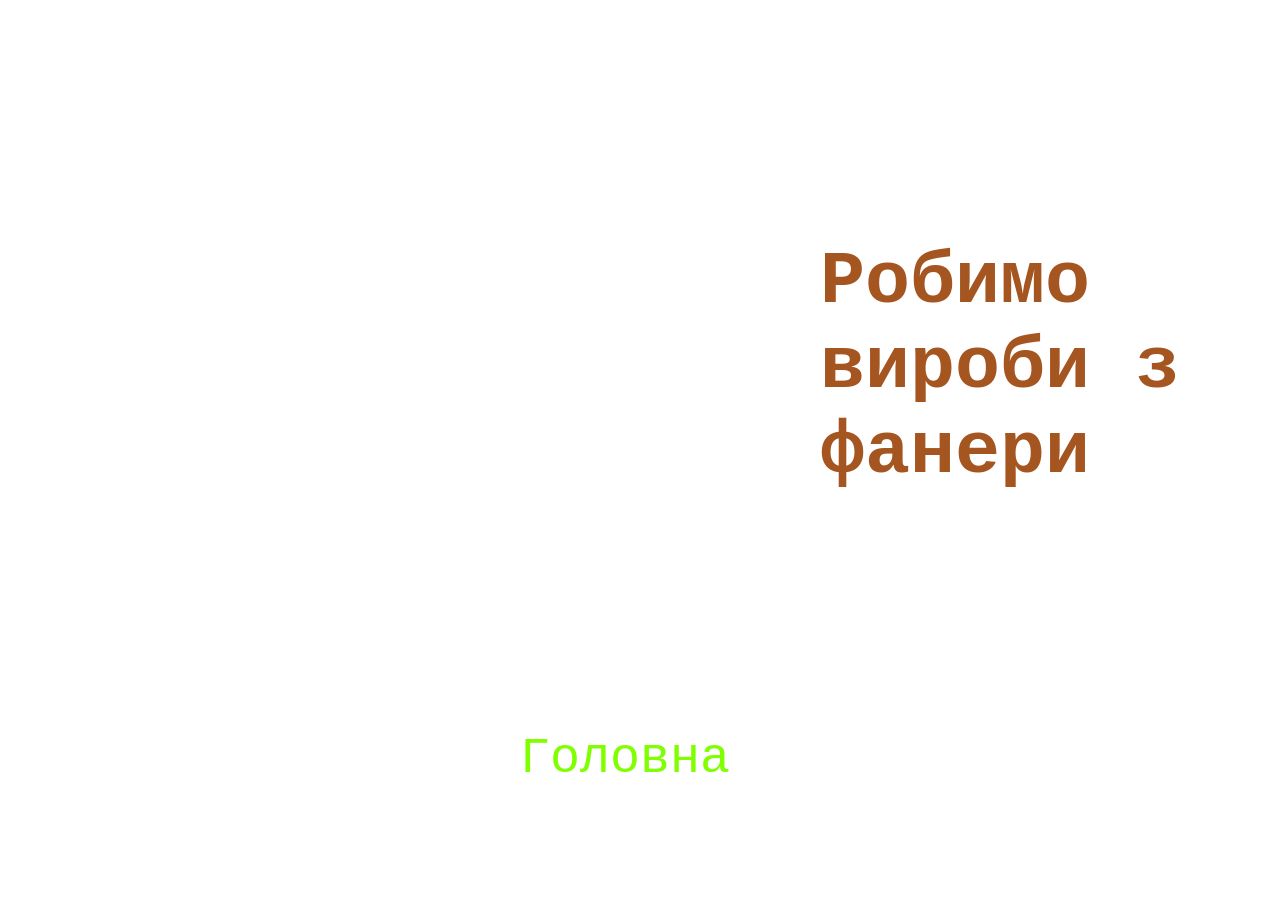
<file: index.html>
<!DOCTYPE html>
<html lang="en">

<head>
    <meta charset="UTF-8">
    <meta name="viewport" content="width=device-width, initial-scale=1.0">
    <link rel="stylesheet" href="supermarket.css">
    <title>Магазин</title>
</head>

<body>
    <div class="orbit-container">
        <h1 class="webuniverse">Робимо вироби з фанери</h1>
    </div>
    <a href="Головна_магазину.html">Головна</a>
</body>

</html>
</file>
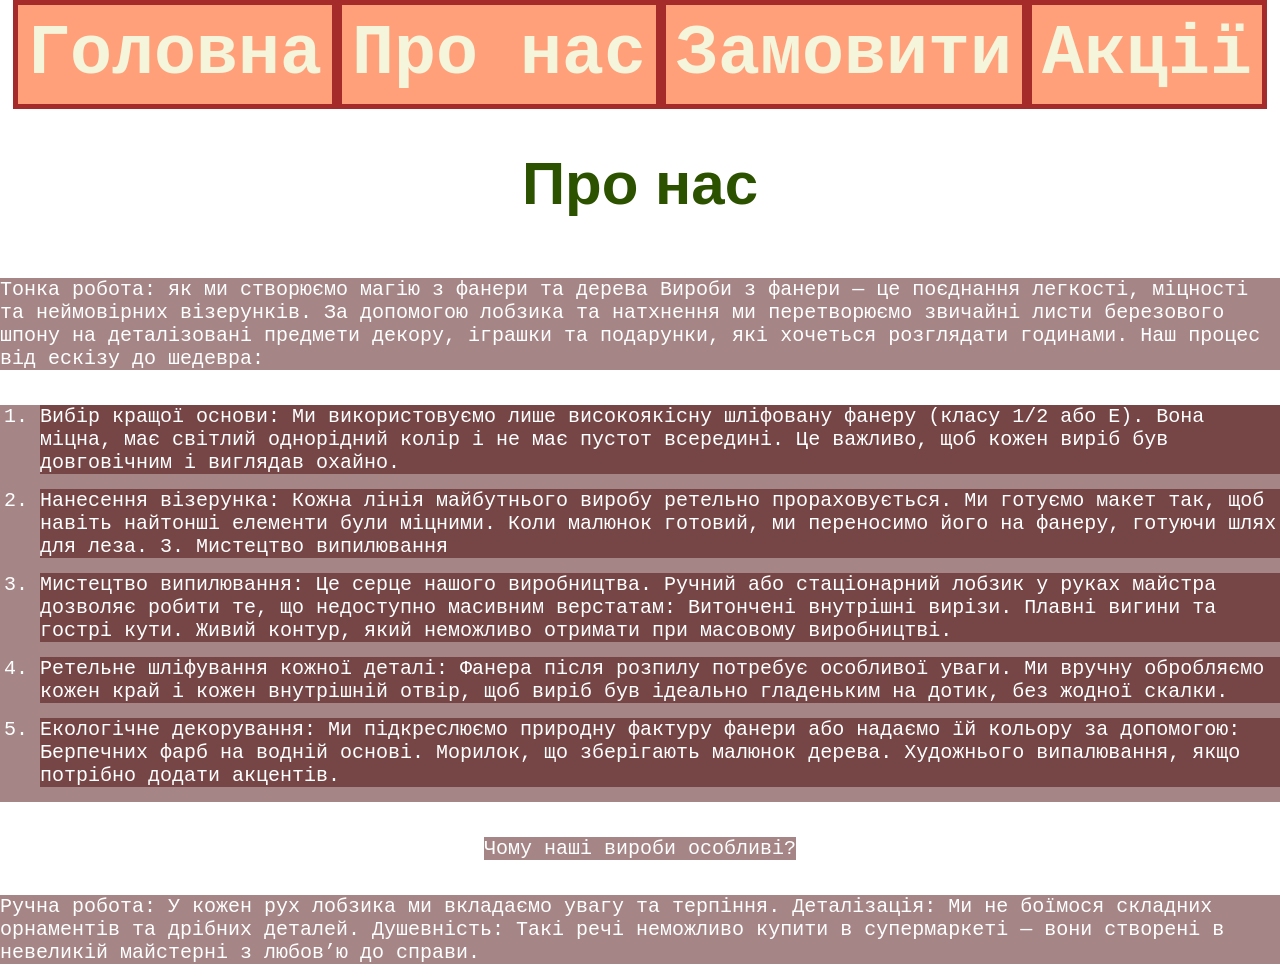
<file: Про _нас.html>
<!DOCTYPE html>
<html lang="en">

<head>
    <meta charset="UTF-8">
    <meta name="viewport" content="width=device-width, initial-scale=1.0">
    <link rel="stylesheet" href="Pro_our.css">
    <title>Про нас</title>
</head>

<body>
    <header>
        <ul class="menu">
            <li>
                <a href="Головна_магазину.html">Головна</a>
            </li>
            <li>
                <a href="Про _нас.html">Про нас</a>
            </li>
            <li>
                <a href="viber://chat?number=%2B380634966880">Замовити</a>
            </li>
            <li>
                <a href="Акції.html">Акції</a>
            </li>
        </ul>
    </header>
    <h1>Про нас</h1>
    <p class="desc">
        Тонка робота: як ми створюємо магію з фанери та дерева
        Вироби з фанери — це поєднання легкості, міцності та неймовірних візерунків. За допомогою лобзика та
        натхнення ми перетворюємо звичайні листи березового шпону на деталізовані предмети декору, іграшки
        та подарунки, які хочеться розглядати годинами.
        Наш процес від ескізу до шедевра:
    </p>
    <ol class="desc">
        <li class="desc">
            Вибір кращої основи:
            Ми використовуємо лише високоякісну шліфовану фанеру (класу 1/2 або Е). Вона міцна, має світлий
            однорідний колір і не має пустот всередині. Це важливо, щоб кожен виріб був довговічним і виглядав
            охайно.
        </li>
        <li class="desc">
            Нанесення візерунка:
            Кожна лінія майбутнього виробу ретельно прораховується. Ми готуємо макет так, щоб навіть найтонші
            елементи були міцними. Коли малюнок готовий, ми переносимо його на фанеру, готуючи шлях для леза.
            3. Мистецтво випилювання
        </li>
        <li class="desc">
            Мистецтво випилювання:
            Це серце нашого виробництва. Ручний або стаціонарний лобзик у руках майстра дозволяє робити те, що
            недоступно масивним верстатам:
            Витончені внутрішні вирізи.
            Плавні вигини та гострі кути.
            Живий контур, який неможливо отримати при масовому виробництві.
        </li>
        <li class="desc">
            Ретельне шліфування кожної деталі:
            Фанера після розпилу потребує особливої уваги. Ми вручну обробляємо кожен край і кожен внутрішній
            отвір, щоб виріб був ідеально гладеньким на дотик, без жодної скалки.
        </li>
        <li class="desc">
            Екологічне декорування:
            Ми підкреслюємо природну фактуру фанери або надаємо їй кольору за допомогою:
            Берпечних фарб на водній основі.
            Морилок, що зберігають малюнок дерева.
            Художнього випалювання, якщо потрібно додати акцентів.
        </li>
    </ol>
    <p class="desc">Чому наші вироби особливі?</p>
    <p class="desc">
        Ручна робота: У кожен рух лобзика ми вкладаємо увагу та терпіння.
        Деталізація: Ми не боїмося складних орнаментів та дрібних деталей.
        Душевність: Такі речі неможливо купити в супермаркеті — вони створені в невеликій майстерні з
        любов’ю до справи.</p>
</body>

</html>
</file>
<file: supermarket.css>
body {
    height: 100vh;
    padding: 0 40%;
    display: flex;
    justify-content: center;
    flex-direction: column;
    align-items: space-between;
    background-image: url(https://faine-misto.vinnica.ua/wp-content/uploads/2025/09/stolyarna-majsternya-vdoma.webp);
    flex-direction: column;
    background-size: cover;
    background-repeat: no-repeat;
    font-family: Courier New;
}

.orbit-container {
    width: 600px;
    height: 600px;
    position: relative;
}

.webuniverse {
    width: 500px;
    position: absolute;
    top: 10%;
    left: 50%;
    animation: orbit 4s linear infinite;
}

@keyframes orbit {
    0% {
        transform: translate(-50%, -50%) rotate(0deg) translateX(80px) rotate(0deg)
    }

    100% {
        transform: translate(-50%, -50%) rotate(360deg) translateX(80px) rotate(-360deg)
    }
}

h1 {
    color: rgba(153, 61, 0, 0.877);
    font-size: 75px;
}

a {

    font-size: 50px;
    text-decoration: none;
    color: chartreuse;
}

@media screen and (max-width:500px) {
    .webuniverse {
        top: 20%;
        width: 100%;
        left: 10%;
        font-size: 30px;
    }

    .orbit-container {
        width: 100%;
        height: 50%;
        position: relative;
    }

    a {
        width: 100%;
        display: flex;
        justify-content: center;
    }
}
</file>
<file: Pro_our.css>
body {
    font-family: Courier New;
    background-image: url(https://faine-misto.vinnica.ua/wp-content/uploads/2025/09/stolyarna-majsternya-vdoma.webp);
    background-size: cover;
    margin: 0;
    padding: 0;
    display: flex;
    flex-direction: column;
    justify-content: center;
    align-items: center;
    gap: 0px;
    font-size: 14px;
}

ul {
    margin: 0;
    padding: 0;
}

.desc {
    max-width: 1500px;
    height: auto;
    color: white;
    font-size: 20px;
    background: rgba(68, 0, 0, 0.479);
    margin-bottom: 15px;
}

.menu {
    display: flex;
    list-style: none;

    display: flex;
    justify-content: center;
    font-size: 70px;
    text-decoration: none;
    background: lightsalmon;
}

.menu>li>a {
    text-decoration: none;
    color: beige;
    font-weight: bold;
}

.menu>li {
    border: 5px solid brown;
    padding: 10px;
}

header {
    margin: 0px 0;
    max-width: fit-content;
    display: flex;
    flex-direction: column;
    align-items: center;
}

h1 {
    font-family: Verdana, Geneva, Tahoma, sans-serif;
    font-size: 60px;
    color: rgb(44, 82, 0);
}

@media screen and (max-width:500px) {
    .menu>li {
        padding: 1px;
    }

    .menu {
        font-size: 20px;
    }

}
</file>
